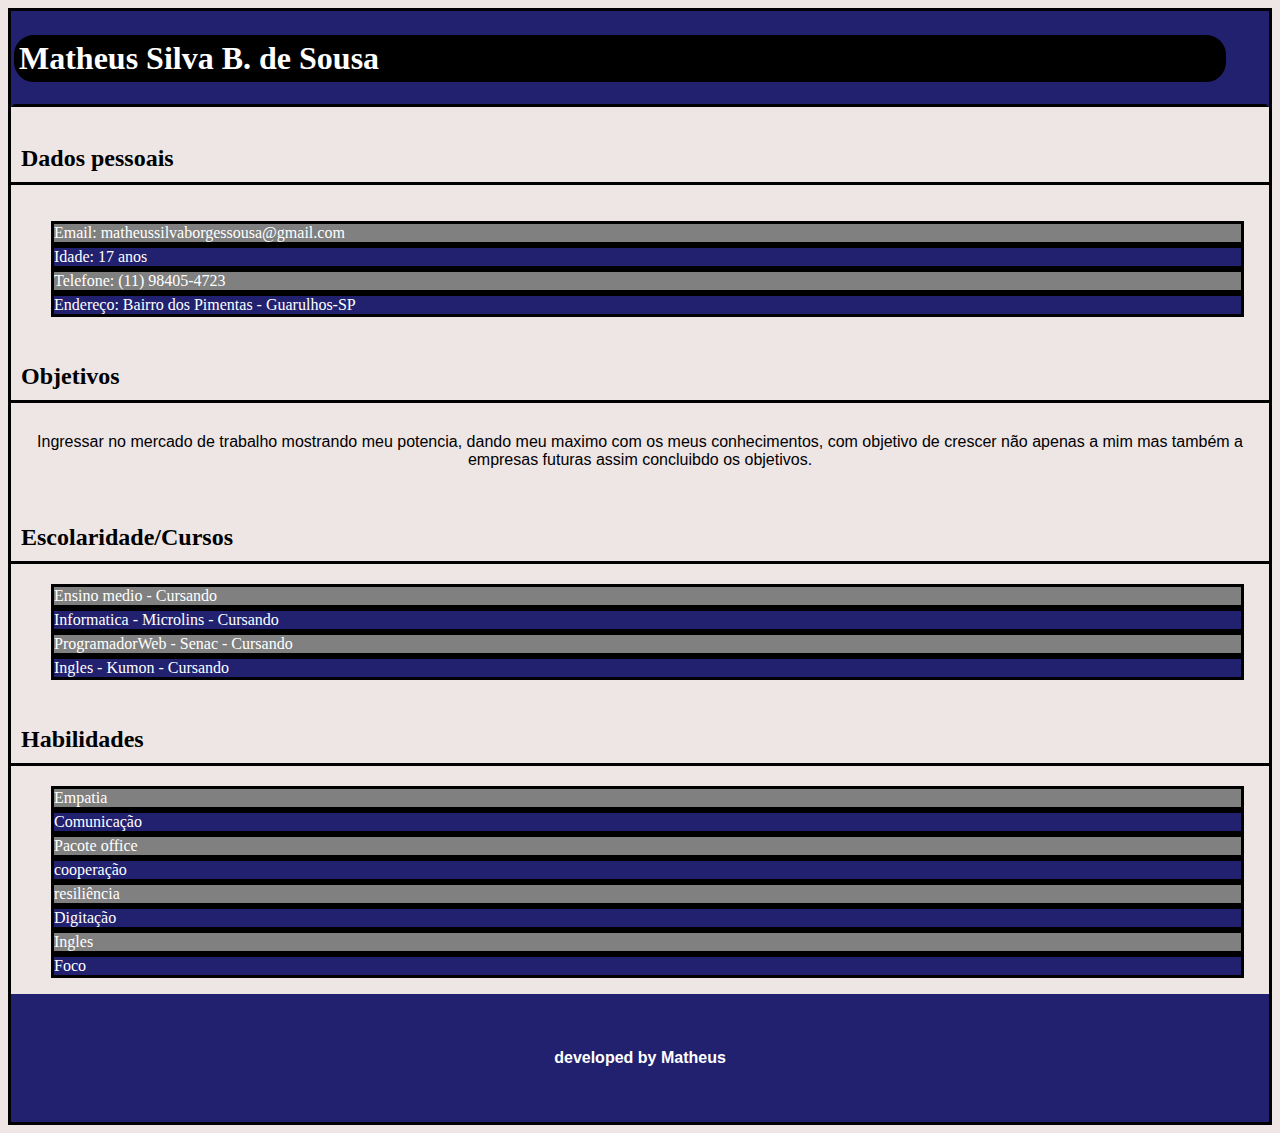
<file: index.html>
<!DOCTYPE html>
<html lang="pt-br">

<head>
    <meta charset="UTF-8">
    <meta name="viewport" content="width=device-width, initial-scale=1.0">
    <title>Currículo</title>
    <link rel="stylesheet" href="estilos.css">
    
</head>

<body>
    <header id="cabecalho">
        <h1>Matheus Silva B. de Sousa</h1>
    </header>
    <hr>
    <main>
            <h2>Dados pessoais</h2>
            <hr>
            <div class="listas">
                <ul>
                    <li>Email: matheussilvaborgessousa@gmail.com</li>
                    <li>Idade: 17 anos</li>
                    <li>Telefone: (11) 98405-4723 </li>
                    <li>Endereço: Bairro dos Pimentas - Guarulhos-SP</li>
                </ul>
            </div>
        <hr>
        
            <h2>Objetivos</h2>

            <p>
                Ingressar no mercado de trabalho mostrando meu potencia, dando meu maximo com os meus conhecimentos, com objetivo de crescer não apenas a mim mas também a empresas futuras assim concluibdo os objetivos.
            </p>
        
        <hr>
        
            <H2>Escolaridade/Cursos</H2>
            <div class="listas limitador">
            <ul>
                <li>Ensino medio - Cursando</li>
                <li>Informatica - Microlins - Cursando</li>
                <li>ProgramadorWeb - Senac - Cursando</li>
                <li>Ingles - Kumon - Cursando</li>
            </ul>
            </div>
        
        <hr>
            <h2>Habilidades</h2>

            <div class="listas limitador">
            <ul>
                <li>Empatia</li>
                <li>Comunicação</li>
                <li>Pacote office</li>
                <li>cooperação</li>
                <li>resiliência</li>
                <li>Digitação</li>
                <li>Ingles</li>
                <li>Foco</li>
            </ul>
        </div>
        
    
    </main>

    <footer>
        <p>developed by Matheus</p>
    </footer>
</file>
<file: estilos.css>
*{box-sizing: border-box;}

@import url('https://fonts.googleapis.com/css2?family=Noto+Sans:ital,wght@0,100..900;1,100..900&family=Raleway:ital,wght@0,100..900;1,100..900&display=swap');

:root{

    --cor-escura: black;
    --cor-clara: white;
    --cor-chamativa: rgb(33, 33, 112);
    --cor-intermediaria: rgb(238, 229, 229);

}

body {
    border: solid var(--cor-escura);
    background-color: var(--cor-intermediaria);
    background-image: url();
}

header {
    background-color: var(--cor-chamativa);
    border: solid var(--cor-chamativa);
    border-bottom: solid var(--cor-escura);
}

h1 {
    color: var(--cor-clara);
    border: solid var(--cor-escura);
    border-radius: 20px;
    padding: 2px;
    margin-right: 40px;
    background-color: black;
    font-family: Raleway;
}

hr {border: none;}

h2 {
    font-family: 'Noto sans';
    padding: 10px;
    font-weight: 800;
    border-bottom: solid var(--cor-escura);
    
}

p {
    padding: 10px;
    text-align: center;
    font-family: Verdana, Geneva, Tahoma, sans-serif;
}

ul li {
    border: solid var(--cor-escura);
    
}

ul li::marker {
        content: none;
}
ul li:nth-last-child(odd) {
    background-color: var(--cor-chamativa);
    color: var(--cor-clara);
    margin-right: 25px;
}

ul li:nth-last-child(even) {
    background-color: gray;
    color: white;
    margin-right: 25px;
}

footer {
    background-color: var(--cor-chamativa);
    color: var(--cor-clara);
    height: 10vw;
    font-weight: bold;
    display: flex;
    justify-content: center;
    align-items: center;
    text-align: center;

}

footer p {
    text-align: center;
    display: flex;
    align-items: center;
    justify-content: center;

}
</file>
